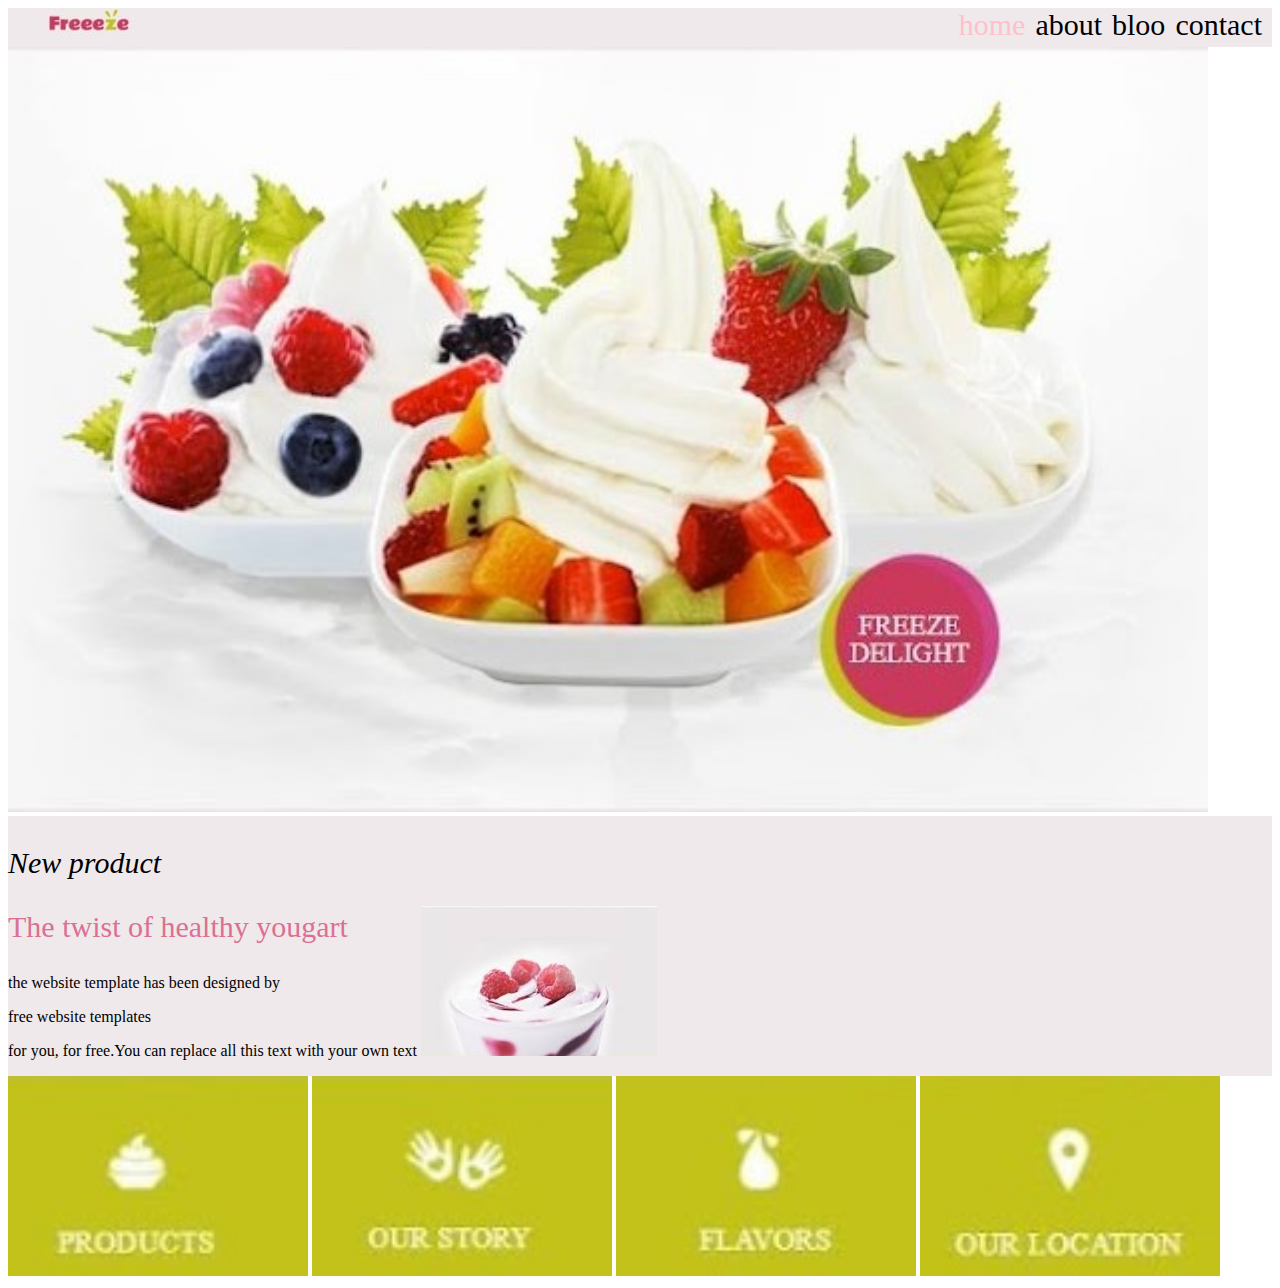
<file: index.html>
<!DOCTYPE html>
<html lang="en">
  <head>
    <meta charset="UTF-8" />
    <meta name="viewport" content="width=device-width, initial-scale=1.0" />
    <title>Document</title>
  </head>
  <link rel="stylesheet" href="./style.css" />
  <body>
    <div class="dell">
      <div class="main">
        <img src="./img1(1).jpg" alt="" class="xyz"/>
      </div>
      <div class="hp">
        <li class=" intel">home</li>
        <li>about</li>
        <li>bloo</li>
        <li>contact</li>
      </div>
    </div>
    <div class="container">
      <img src="./img2(1).jpg" alt="" />
    </div>
    <div class="photo">
      <div class="textt">
        <p class="font">New product</p>
        <p class="colour">The twist of healthy yougart</p>
        <p>the website template has been designed by</p>
        <p>free website templates</p>
        <p>
          for you, for free.You can replace all this text with your own text
        </p>
      </div>
      <!-- <div class="img"> -->
      <img src="./img3.jpg" alt="" />
      <!-- </div> -->
    </div>
    <div class="zxc">
      <img src="./img4.jpg" alt="" class="img1" />
      <img src="./img5.jpg" alt="" class="img2" />
      <img src="./img6.jpg" alt="" class="img3" />
      <img src="./img7.jpg" alt="" class="img4" />
    </div>
  </body>
</html>
</file>
<file: style.css>
.hp{
    display:inline;
    text-decoration:none;
    float: right;
}
.main{
    display: inline;
}
.lol{
    height: 250px;
}

.container img {
 height: auto;
 width: 1200px;
}
.font{
    font-style: oblique;
    font-size: 30px;
}
.colour{
    color: palevioletred;
    font-size: 30px;
}
.img{
margin-left: 20px;
}
.img1 {
    display: inline;
    height: 200px;
    margin: 0;
}
.img2 {
    display: inline;
    height: 200px;
    margin: 0;
}
.img3{
    display: inline;
    height: 200px;
    margin: 0;
    padding: 0;
}
.img4{
    display: inline;
    height: 200px;
    margin: 0;
}
.hp  li{
    float:left;
    text-decoration: none;
    list-style-type: none;
    padding-right: 10px;
}
.hp {
    float: right;
}

.textt {
    display: inline-block;
}
.dell{
    background-color:#efe9eb;
    font-size: 30px;
}
.intel{
    color: pink;
}
.photo{
    background-color: #efe9eb;
}
</file>
